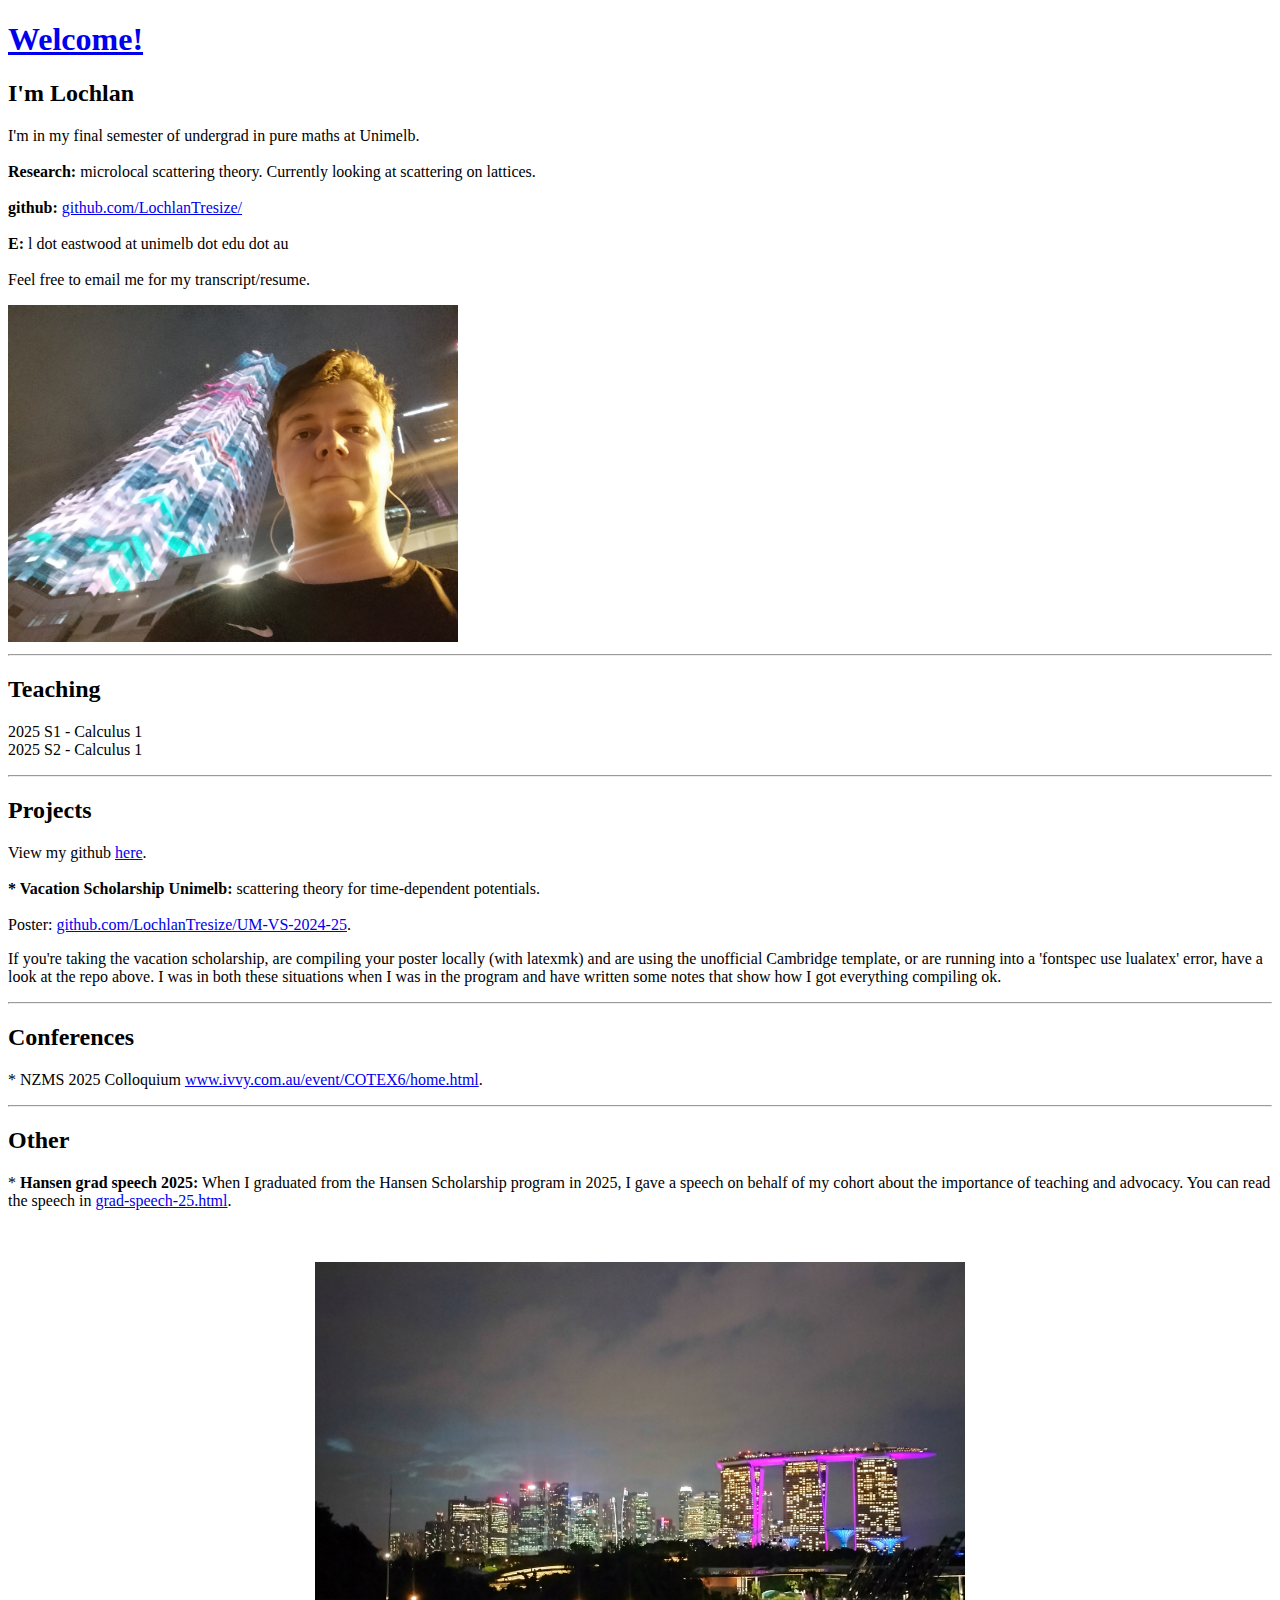
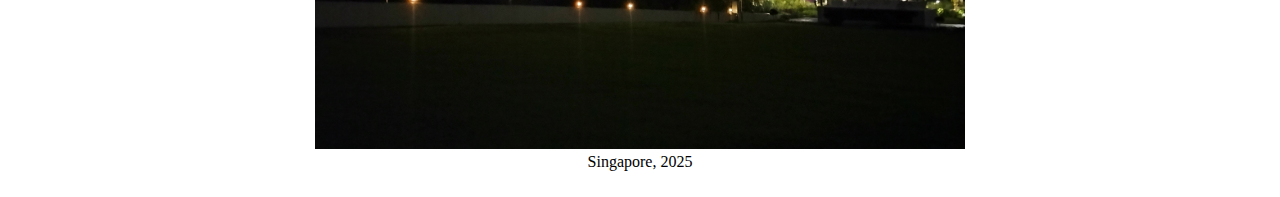
<file: index.html>
<!DOCTYPE html>
<html lang="en">

<head>
    <meta charset="UTF-8">
    <meta name="viewport" content="width=device-width, initial-scale=1.0">
    <title>Lochlan (Tresize) Eastwood Home Page</title>
    <!-- <link rel="stylesheet" href="https://cdnjs.cloudflare.com/ajax/libs/remixicon/3.5.0/remixicon.min.css"> -->
    <link rel="stylesheet" href="styles/style.css">
</head>

<body>
    <div class="nav">
        <h1 class="navlink">
            <a href="https://github.com/LochlanTresize">Welcome!</a>
        </h1>
    </div>

    <header class="container">
        <div class="content">
            <h2>I'm Lochlan</h2>
            <p>I'm in my final semester of undergrad in pure maths at Unimelb.<br><br>

                <b>Research:</b> microlocal scattering theory. Currently looking at scattering on lattices.<br><br>
                <!-- <br><br> -->
                <!-- <b>Currently reading:</b> From Calculus to Cohomology - Madsen & Tornehave -->

                <b>github:</b> <a href="https://github.com/LochlanTresize/">github.com/LochlanTresize/</a>

                <br><br><b>E:</b> l dot eastwood at unimelb dot edu dot au
                <br><br>
                Feel free to email me for my transcript/resume.
            </p>
            <img src="images/profile-photo.jpg" alt="profile photo" class="profphoto">
        </div>
    </header>
    <hr>
    <section class="container">
        <h2 class="header">
            Teaching
        </h2>
        <p>
            2025 S1 - Calculus 1 <br>
            2025 S2 - Calculus 1
        </p>
    </section>

    <hr>
    <section class="container">
        <h2 class="header">Projects</h2>
        <p class="viewall">View my github <a href="https://github.com/LochlanTresize">here</a>.

            <br><br><b>* Vacation Scholarship Unimelb:</b> scattering theory for time-dependent potentials.<br><br>
            Poster:
            <a href="https://github.com/LochlanTresize/UM-VS-2024-25">github.com/LochlanTresize/UM-VS-2024-25</a>.
        <p>If you're taking the vacation scholarship, are compiling your poster locally (with latexmk) and are using the
            unofficial Cambridge template, or are
            running into a
            'fontspec use lualatex' error, have a
            look at the repo above. I was in both these situations when I was in the program and have written some notes
            that
            show how I got
            everything
            compiling ok.
    </section>

    <hr>
    <section class="container">
        <h2 class="header">Conferences</h2>
        <p>* NZMS 2025 Colloquium <a
                href="https://www.ivvy.com.au/event/COTEX6/home.html">www.ivvy.com.au/event/COTEX6/home.html</a>.
    </section>

    <hr>
    <section class="container">
        <h2 class="header">Other</h2>
        <p>* <b>Hansen grad speech 2025:</b> When I graduated from the Hansen Scholarship program in 2025, I gave a
            speech
            on behalf of my cohort about
            the importance of teaching and advocacy. You can
            read the speech in <a href="src/grad-speech-25.html">grad-speech-25.html</a>.
    </section>


    <br><br>
    <center><img loading="lazy" src="images/sg-skyline.jpg" alt="sg skyline" class="footerimage">
        <figcaption>Singapore, 2025</figcaption>
        </centre>
        <br>
</body>

</html>
</file>
<file: styles/style.css>
img {
    width: min(40%, 450px);
} 
.footerimage {
    align: center;
    width: min(75%, 650px);
}
</file>
